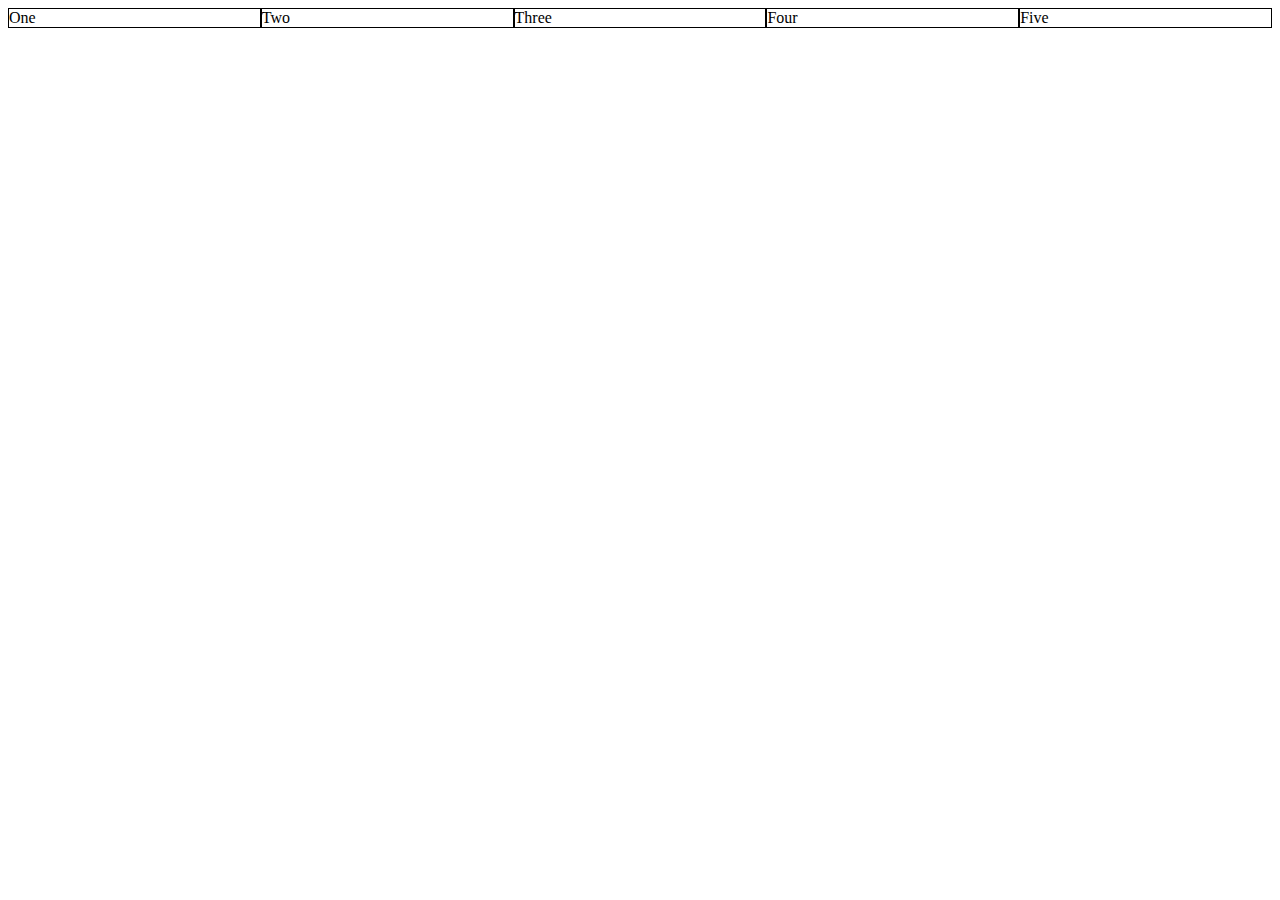
<file: practice/index.html>
<!DOCTYPE html>
<html lang="en">
  <head>
    <meta charset="UTF-8" />
    <meta name="viewport" content="width=device-width, initial-scale=1.0" />
    <link rel="stylesheet" href="../css/style.css" />
    <title>Document</title>
  </head>
  <body>
    <div class="wrapper">
      <div>One</div>
      <div>Two</div>
      <div>Three</div>
      <div>Four</div>
      <div>Five</div>
    </div>
  </body>
</html>
</file>
<file: css/style.css>
.wrapper {
  /* width: 500px; */
  display: flex;
  flex-wrap: wrap;
}
.wrapper > div {
  flex: 1 1 150px;
  border: 1px solid black;
}
</file>
